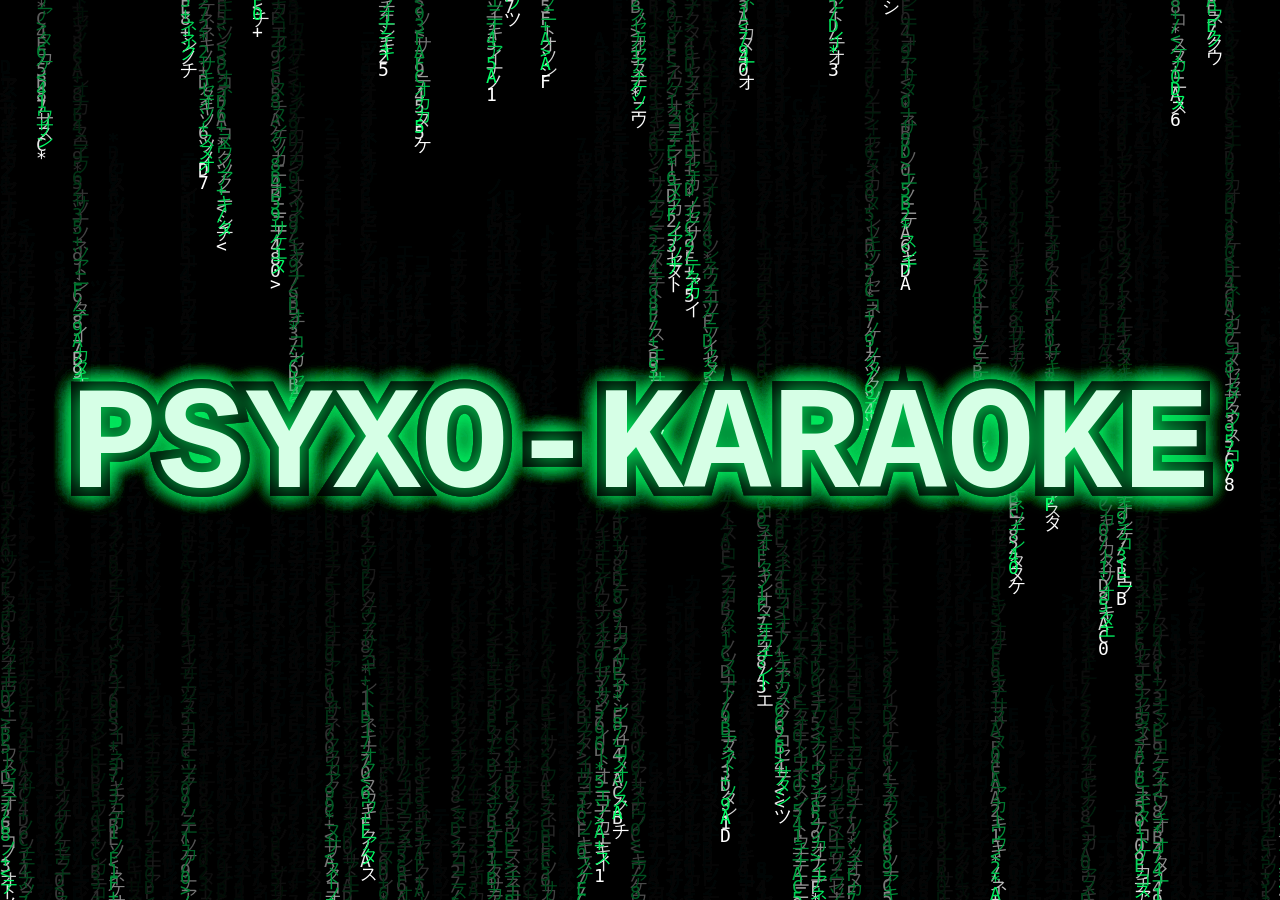
<file: idle.html>
<!DOCTYPE html>
<html>
<head>
<meta charset="utf-8">
<title>PSYXO-KARAOKE</title>
<meta name="viewport" content="width=device-width,initial-scale=1">
<style>
  html,body{margin:0;height:100%;background:#000;overflow:hidden;cursor:none}
  canvas{display:block}
</style>
</head>
<body>
<canvas id="c"></canvas>
<script>
const TITLE = 'PSYXO-KARAOKE';
const SWITCH_MS = 5000;           // смена анимации каждые 5 секунд

const cv = document.getElementById('c');
const ctx = cv.getContext('2d');
let W, H, DPR;

function fontSize(){ return Math.max(20, Math.min(W * 0.92 / (TITLE.length * 0.62), H * 0.28)); }
function font(sz){ return 'bold ' + sz + 'px "Courier New", monospace'; }
function black(){ ctx.globalAlpha = 1; ctx.fillStyle = '#000'; ctx.fillRect(0, 0, W, H); }

/* ---------- 0. MATRIX ---------- */
const CH = 18;
const GLYPHS = 'アイウエオカキクケコサシスセソタチツテトナニヌネノ0123456789ABCDEF<>/+*';
let cols, drops;
function initMatrix(){
  cols = Math.ceil(W / CH);
  drops = Array.from({length: cols}, () => Math.random() * H / CH);
}
function matrix(){
  ctx.fillStyle = 'rgba(0,0,0,0.09)';
  ctx.fillRect(0, 0, W, H);
  ctx.font = CH + 'px monospace';
  ctx.textAlign = 'left'; ctx.textBaseline = 'alphabetic';
  for (let i = 0; i < cols; i++){
    const y = drops[i] * CH;
    ctx.fillStyle = '#0f6';
    ctx.fillText(GLYPHS[(Math.random() * GLYPHS.length) | 0], i * CH, y - CH);
    ctx.fillStyle = '#fff';
    ctx.fillText(GLYPHS[(Math.random() * GLYPHS.length) | 0], i * CH, y);
    if (y > H && Math.random() > 0.975) drops[i] = 0;
    drops[i] += 0.7;
  }
  const sz = fontSize();
  ctx.font = font(sz); ctx.textAlign = 'center'; ctx.textBaseline = 'middle';
  ctx.lineWidth = sz * 0.12; ctx.strokeStyle = '#000';
  ctx.strokeText(TITLE, W / 2, H / 2);
  ctx.shadowColor = '#0f6'; ctx.shadowBlur = 25;
  ctx.fillStyle = '#d6ffe6';
  ctx.fillText(TITLE, W / 2, H / 2);
  ctx.shadowBlur = 0;
}

/* ---------- 1. GLITCH ---------- */
function glitch(t){
  black();
  const sz = fontSize(), cx = W / 2, cy = H / 2;
  ctx.font = font(sz); ctx.textAlign = 'center'; ctx.textBaseline = 'middle';
  const j = Math.random() < 0.2 ? (Math.random() * 30 - 15) : 0;
  ctx.globalCompositeOperation = 'lighter';
  ctx.fillStyle = '#f00'; ctx.fillText(TITLE, cx - 7 + j, cy);
  ctx.fillStyle = '#0ff'; ctx.fillText(TITLE, cx + 7 - j, cy);
  ctx.fillStyle = '#50f'; ctx.fillText(TITLE, cx, cy + (Math.random() < 0.1 ? 6 : 0));
  ctx.globalCompositeOperation = 'source-over';
  for (let k = 0; k < 5; k++){
    if (Math.random() < 0.5){
      const sy = cy - sz / 2 + Math.random() * sz;
      const sh = 3 + Math.random() * sz * 0.15;
      const dx = Math.random() * 120 - 60;
      ctx.drawImage(cv, 0, sy * DPR, W * DPR, sh * DPR, dx, sy, W, sh);
    }
  }
  ctx.fillStyle = 'rgba(0,0,0,0.25)';
  for (let y = 0; y < H; y += 4) ctx.fillRect(0, y, W, 1);
}

/* ---------- 2. NEON WAVE ---------- */
function wave(t){
  black();
  const sz = fontSize();
  ctx.font = font(sz); ctx.textAlign = 'center'; ctx.textBaseline = 'middle';
  const cw = ctx.measureText('M').width;
  const x0 = W / 2 - cw * TITLE.length / 2;
  for (let i = 0; i < TITLE.length; i++){
    const y = H / 2 + Math.sin(t / 300 + i * 0.6) * sz * 0.3;
    const col = 'hsl(' + ((t / 12 + i * 25) % 360) + ',100%,60%)';
    ctx.shadowColor = col; ctx.shadowBlur = 28;
    ctx.fillStyle = col;
    ctx.fillText(TITLE[i], x0 + cw * (i + 0.5), y);
  }
  ctx.shadowBlur = 0;
}

/* ---------- 3. STARFIELD ---------- */
let stars;
function initStars(){
  stars = Array.from({length: 450}, () => ({
    x: Math.random() * 2 - 1, y: Math.random() * 2 - 1, z: Math.random()
  }));
}
function starfield(t){
  ctx.fillStyle = 'rgba(0,0,0,0.25)';
  ctx.fillRect(0, 0, W, H);
  const cx = W / 2, cy = H / 2, s = Math.max(W, H) * 0.6;
  for (const st of stars){
    const pz = st.z;
    st.z -= 0.012;
    if (st.z <= 0.01){ st.x = Math.random() * 2 - 1; st.y = Math.random() * 2 - 1; st.z = 1; continue; }
    const x1 = cx + st.x / pz * s * 0.15, y1 = cy + st.y / pz * s * 0.15;
    const x2 = cx + st.x / st.z * s * 0.15, y2 = cy + st.y / st.z * s * 0.15;
    ctx.strokeStyle = 'hsl(' + ((t / 20 + st.x * 90) % 360) + ',90%,' + (60 + (1 - st.z) * 40) + '%)';
    ctx.lineWidth = 1 + (1 - st.z) * 2.5;
    ctx.beginPath(); ctx.moveTo(x1, y1); ctx.lineTo(x2, y2); ctx.stroke();
  }
  const sz = fontSize() * (1 + Math.sin(t / 400) * 0.06);
  ctx.font = font(sz); ctx.textAlign = 'center'; ctx.textBaseline = 'middle';
  ctx.lineWidth = sz * 0.1; ctx.strokeStyle = '#000';
  ctx.strokeText(TITLE, cx, cy);
  ctx.shadowColor = '#fff'; ctx.shadowBlur = 20;
  ctx.fillStyle = '#fff';
  ctx.fillText(TITLE, cx, cy);
  ctx.shadowBlur = 0;
}

/* ---------- 4. EQUALIZER ---------- */
function eq(t){
  black();
  const n = 48, bw = W / n;
  for (let i = 0; i < n; i++){
    const v = (Math.sin(t / 230 + i * 0.5) + Math.sin(t / 370 + i * 1.3) + Math.sin(t / 110 + i * 0.21) + 3) / 6;
    const h = v * H * 0.55;
    const g = ctx.createLinearGradient(0, H, 0, H - h);
    g.addColorStop(0, '#ff2bd6'); g.addColorStop(1, '#2bf0ff');
    ctx.fillStyle = g;
    ctx.fillRect(i * bw + 2, H - h, bw - 4, h);
  }
  const sz = fontSize();
  ctx.font = font(sz); ctx.textAlign = 'center'; ctx.textBaseline = 'middle';
  ctx.shadowColor = '#ff2bd6'; ctx.shadowBlur = 30;
  ctx.fillStyle = '#fff';
  ctx.fillText(TITLE, W / 2, H * 0.32);
  ctx.shadowBlur = 0;
}

const MODES = [matrix, glitch, wave, starfield, eq];
let mode = 0, last = 0, started = false;

function resize(){
  DPR = Math.min(window.devicePixelRatio || 1, 2);
  W = innerWidth; H = innerHeight;
  cv.width = W * DPR; cv.height = H * DPR;
  cv.style.width = W + 'px'; cv.style.height = H + 'px';
  ctx.setTransform(DPR, 0, 0, DPR, 0, 0);
  black(); initMatrix(); initStars();
}
addEventListener('resize', resize);
resize();

function frame(t){
  // jweb не всегда шлёт resize: сверяем размер окна каждый кадр
  if (innerWidth !== W || innerHeight !== H || Math.min(devicePixelRatio || 1, 2) !== DPR) resize();
  if (!started){ last = t; started = true; }
  if (t - last > SWITCH_MS){
    last = t; mode = (mode + 1) % MODES.length;
    black();
  }
  MODES[mode](t);
  requestAnimationFrame(frame);
}
requestAnimationFrame(frame);
</script>
</body>
</html>
</file>
